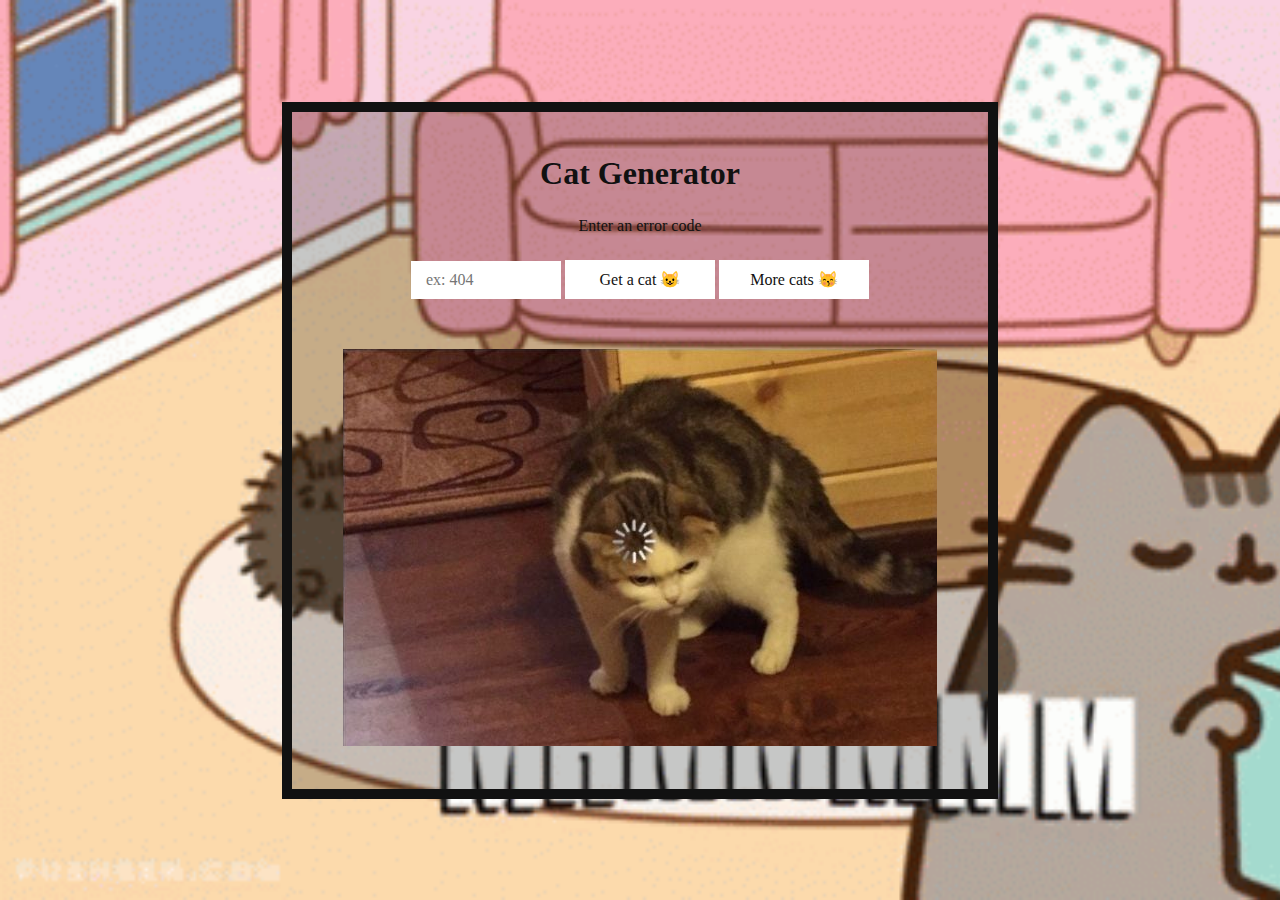
<file: index.html>
<!DOCTYPE html>
<html lang="en">

<head>
    <meta charset="UTF-8">
    <meta content="width=device-width, initial-scale=1.0, maximum-scale=1.0, minimum-scale=1.0" name="viewport">
    <meta content="ie=edge" http-equiv="X-UA-Compatible">
    <title>Cat Generator</title>
    <!--<link rel="stylesheet" href="assets/css/style.css" />-->
    
    <link href="assets/css/style.css" rel="stylesheet">
    <link href="assets/img/logo.svg" rel="shortcut icon" type="image/svg+xml">
</head>

<body>
    <main class="main">
        <section class="cats">
            <div class="container">
                <div class="cat-block">
                    <h1>Cat Generator</h1>
                    <label for="errorCodeInput">Enter an error code</label>
                    <div class="get-cat-block">
                        <input id="errorCodeInput" placeholder="ex: 404" required type="number">
                        <button id="getCat" type="button">Get a cat 😺</button>
                        <a href="more.html"><button id="anotherButton" type="button">More cats 😽</button></a>
                    </div>
                    <div id="resultMessage"></div>
                    <img alt="cat" id="catImage" src="assets/img/placeholder_image.png">
                </div>
            </div>
        </section>
    </main>
    <script src="assets/js/script.js"></script>
</body>

</html>
</file>
<file: assets/css/style.css>
@import url('https://fonts.googleapis.com/css2?family=JetBrains+Mono:wght@100;200;300;400;500;600;700;800&display=swap');

html {
    scroll-behavior:smooth;
  }

:root {
    --black: #111111;
    --white: #FFFFFF;
    --red: #ff0000;
    --hover-white: rgba(255, 255, 255, .8);
    --font: 'Comic Sans MS', Comic Sans MS;
}

* {
    margin: 0;
    padding: 0;
    box-sizing: border-box;
    list-style: none;
    font-family: var(--font);
}

body {
    background-image: url("../img/pusheen.gif");
    background-size: cover;
    margin: 0;
    padding: 0;
    display: flex;
    justify-content: center;
    align-items: center;
    min-height: 100vh;
}
.center-text {
    text-align: center;
}
.container {
    max-width: 1500px;
    margin: auto;
    padding: 35px;
}

.cats {
    color: var(--black);
    padding: 8px 16px;
    text-align: center;
    text-decoration: none;
    display: inline-block;
    font-size: 16px;
    border: 10px solid var(--black);
    background-color: rgba(0, 0, 0, 0.212); /* Light black background color */
    transition: background-color 0.3s ease; /* Smooth transition on hover */
    cursor: pointer;
}

.cats:hover {
    background-color: var(--black); /* Black background color on hover */
    color: var(--white); /* Adjust the text color on hover */
}

.cat-block {
    display: flex;
    flex-direction: column;
    gap: 25px;
}

h1 {
    font-size: 2rem;
}

#getCat {
    border: none;
    outline: none;
    background-color: var(--white);
    color: var(--black);
    width: 150px;
    font-size: 1rem;
    padding: 10px 15px;
    cursor: pointer;
    font-weight: 500;
    transition: background-color .20s;
}

#getCat:hover {
    background-color: var(--hover-white);
}
#anotherButton {
    border: none;
    outline: none;
    background-color: var(--white);
    color: var(--black);
    width: 150px;
    font-size: 1rem;
    padding: 10px 15px;
    cursor: pointer;
    font-weight: 500;
    transition: background-color 0.2s;
    text-decoration: none; /* Remove default link underline */
    display: inline-block;
}

#anotherButton:hover {
    background-color: var(--hover-white);
}


#catImage {
    width: 100%;
    max-width: 650px;
    height: auto;
}

#errorCodeInput {
    border: none;
    outline: none;
    width: 150px;
    padding: 10px 15px;
    font-weight: 500;
    font-size: 1rem;
}
.card-img-top {
    height: 200px; /* Set the desired height for the images */
    object-fit: cover; /* Maintain aspect ratio and cover the entire container */
}
</file>
